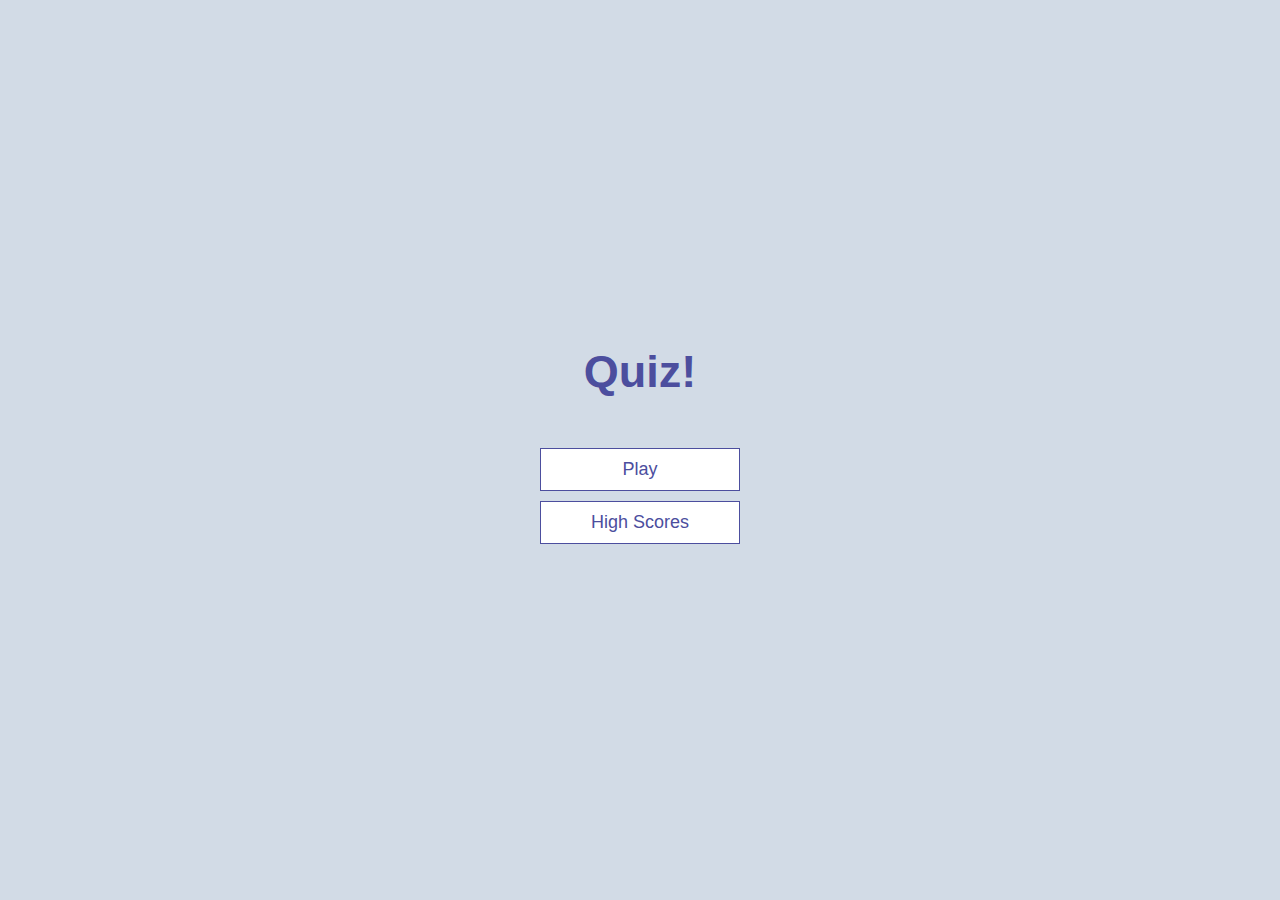
<file: index.html>
<!DOCTYPE html>
<html lang="en">
    <head>
        <meta charset="UTF-8">
        <meta name="viewport" content="width=device-width, initial-scale=1.0">
        <title>Quiz</title>
        <link rel="stylesheet" href="app.css" />
    </head>
    <body>
        <!--flexbox that contains everything-->
        <div class="container">
            <!--flexbox in vertical direction 
        so it's gonna stack things on top of eachother and 
        centering the content-->
            <div id="home" class="flex-center flex-column">
                <h1> Quiz!</h1>
                <!--creating buttons for start and highscore-->
                <a class="btn" href="game.html">Play</a>
                <a class="btn" href="highscores.html">High Scores</a>
            </div>
        </div>
    </body>
</html>
</file>
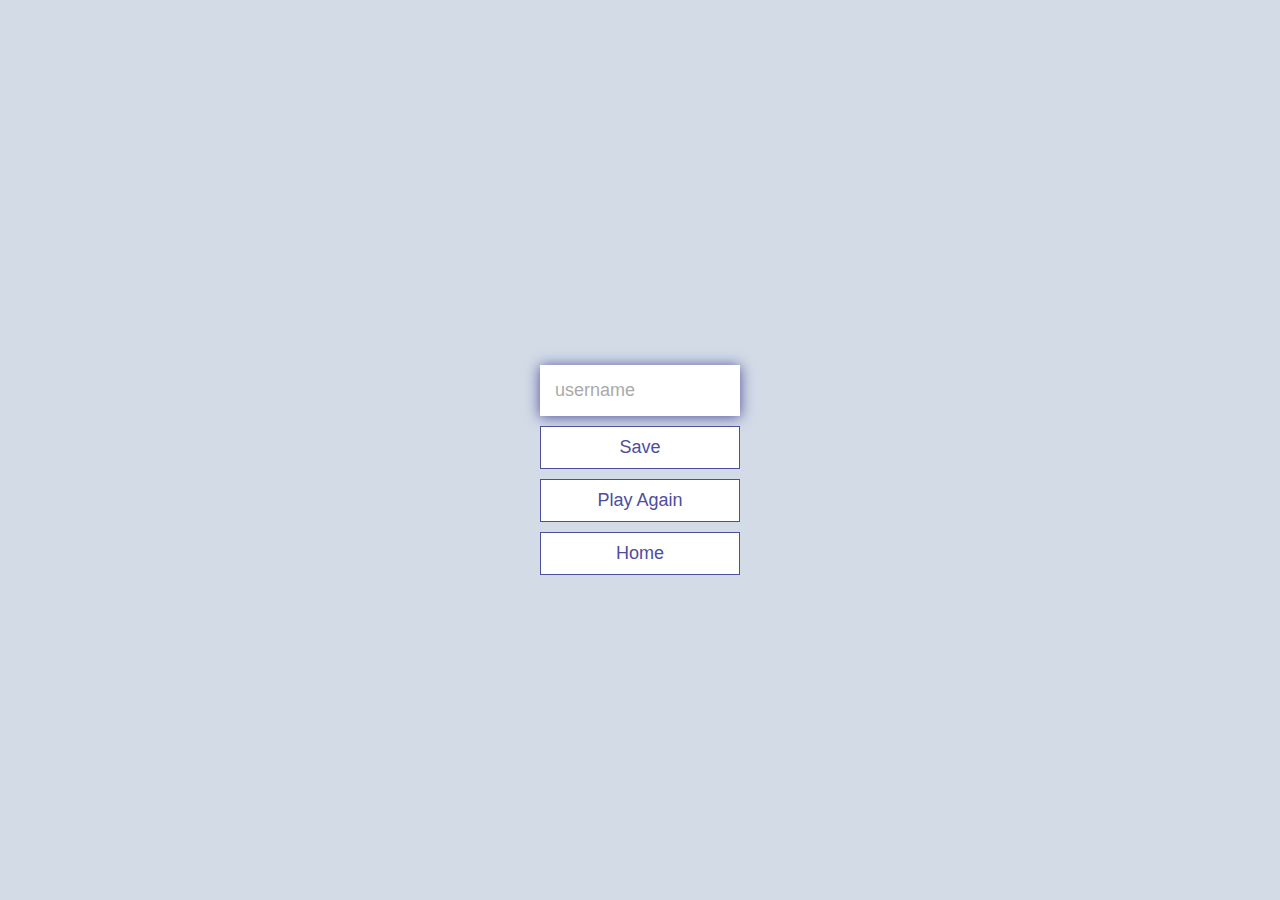
<file: end.html>
<!DOCTYPE html>
<html lang="en">
    <head>
        <meta charset="UTF-8">
        <meta name="viewport" content="width=device-width, initial-scale=1.0">
        <title>Congrats!</title>
        <link rel="stylesheet" href="app.css" /> <!-- link to CSS file -->
    </head>
    <body>
        <div class="container">
            <div id="end" class="flex-center flex-column">
                <h1 id="finalScore">0</h1>
                <form>
                    <input
                        type="text"
                        name="username"
                        id="username"
                        placeholder="username" />
                    <button
                        type="submit"
                        class="btn"
                        id="saveScoreBtn"
                        onclick="saveHighScore(event)"
                        disabled>
                        Save
                    </button>
                </form>
                <a href="game.html" class="btn">Play Again</a>
                <a href="/" class="btn">Home</a>
            </div>
        </div>
        <script src="end.js"></script>
    </body>
</html>
</file>
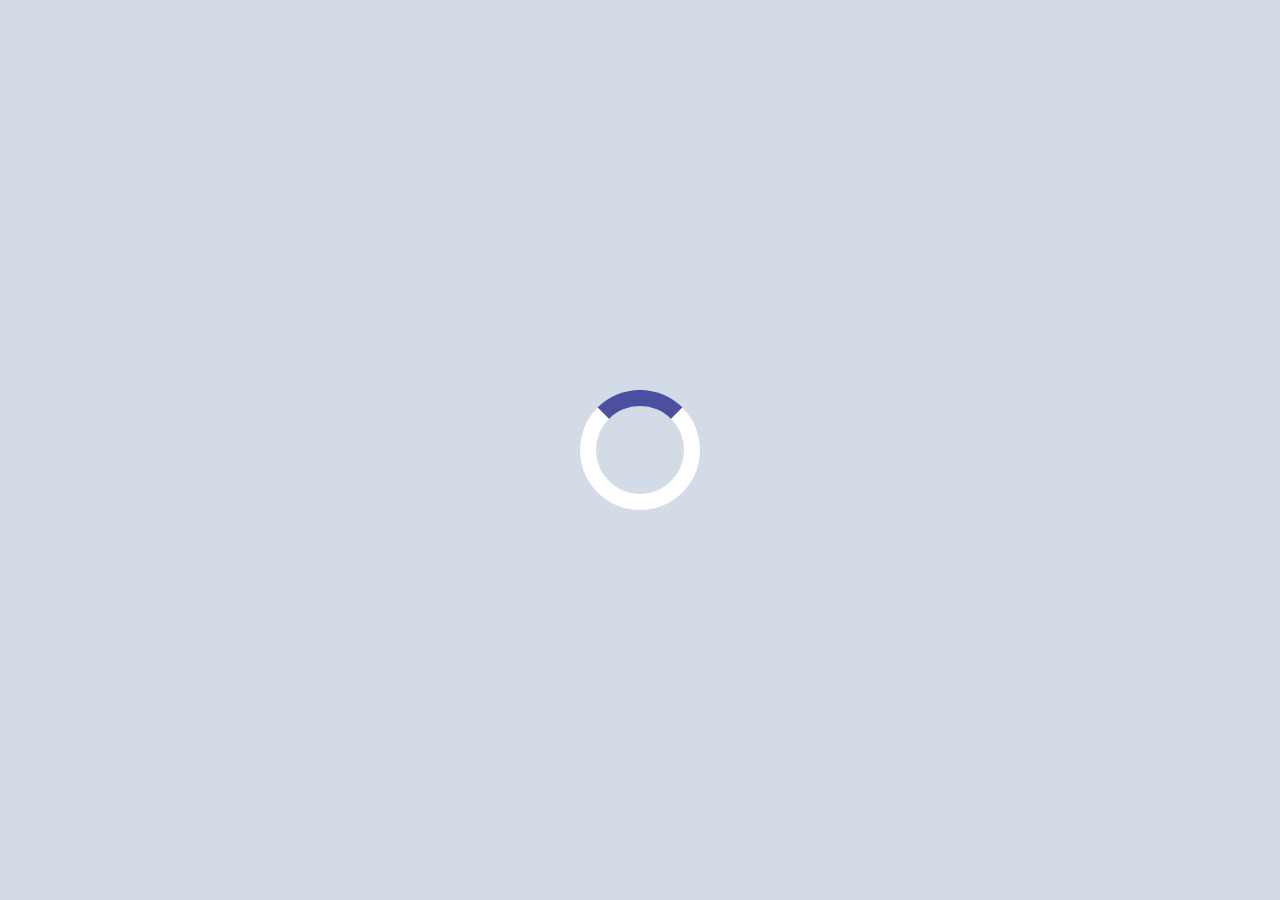
<file: game.html>
<!DOCTYPE html>
<html lang="en">
    <head>
        <meta charset="UTF-8">
        <meta name="viewport" content="width=device-width, initial-scale=1.0">
        <title>Quiz-play</title>
        <link rel="stylesheet" type="text/css" href="app.css">
        <link rel="stylesheet" href="game.css">
    </head>
    <body>
        <div class="container">
          <div id="loader"></div>  
            <div id="game" class="justify-center flex-column hidden">
            <div id="hud">
                <div id="hud-item">
                    <p class="hud-prefix">
                        Question
                    </p>
                      <h1 class="hud-main-text" id="questionCounter">
                      </h1>
                </div>

                <div id="hud-item">
                    <p  class="hud-prefix">
                        Score
                    </p>
                      <h1 class="hud-main-text" id="score">
                        0
                      </h1>
                </div>
            </div>
                <h2 id="question"> </h2>
                <div class="answers">
                    <p class="choice-prefix">A</p>
                    <p class="choice-text" data-number="1"></p>
                </div>
                <div class="answers">
                    <p class="choice-prefix">B</p>
                    <p class="choice-text" data-number="2"></p>
                </div>
                <div class="answers">
                    <p class="choice-prefix">C</p>
                    <p class="choice-text" data-number="3"></p>
                </div>
                <div class="answers">
                    <p class="choice-prefix">D</p>
                    <p class="choice-text" data-number="4"></p>
                </div>
            </div>
        </div>
        <script src="game.js"></script>
    </body>
</html>
</file>
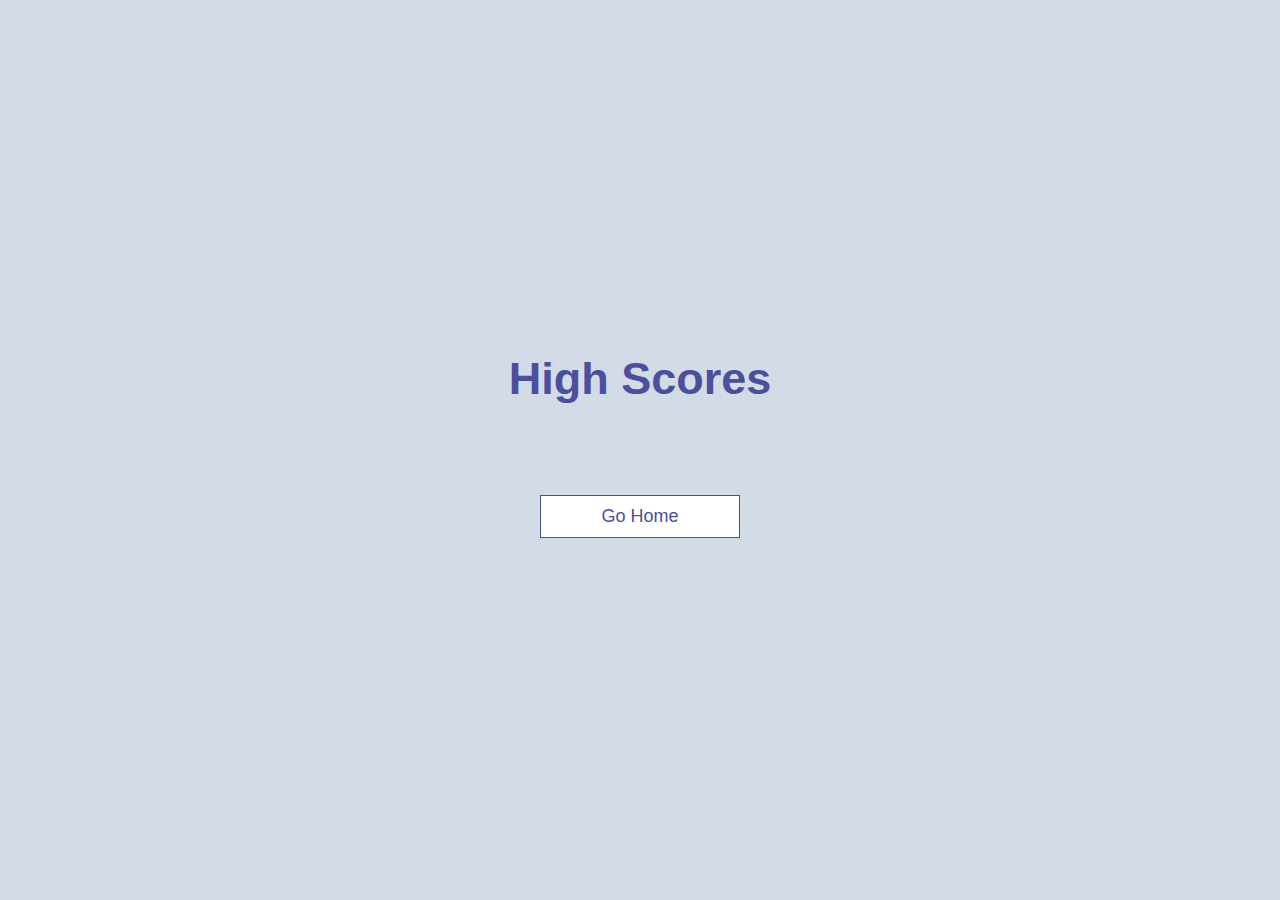
<file: highscores.html>
<!DOCTYPE html>
<html lang="en">
    <head>
        <meta charset="UTF-8">
        <meta name="viewport" content="width=device-width, initial-scale=1.0">
        <title>High Scores</title>
        <link rel="stylesheet" href="app.css">
        <link rel="stylesheet" href="highscores.css">
    </head>
    <body>
        <div class="container">
            <div id="highScores" class="flex-center flex-column">
                <h1 id="finalScore">High Scores</h1>
                <ul id="highScoresList"></ul>
                <a class="btn" href="/">Go Home</a>
            </div>
        </div>
        <script src="highscores.js"></script>
    </body>
</html>
</file>
<file: app.css>
:root {
    background-color: #d2dbe6;
    font-size: 62.5%;
}

*{
    box-sizing: border-box;
    font-family: Arial, Helvetica, sans-serif;
    margin: 0;
    padding: 0;
    color: #333;
}

h1, h2, h3, h4 {
    margin-bottom: 1rem;
}

/********************************
rem=relative to font size of root
4.5rem=45px
********************************/
h1 {
    font-size: 4.5rem; 
    color: rgb(76, 78, 158);
    margin-bottom: 5rem;
}

h1 > span {
    font-size: 2.4rem;
    font-weight: 500;
}

h2 {
    font-size: 4.2rem;
    color: rgb(35, 37, 72);
    margin-bottom: 4rem;
    font-weight: 700;
}

h3 {
    font-size: 2.8rem;
    color: rgb(35, 37, 72);
    font-weight: 500;
}

/*Utilties*/
.container {
    width: 100vw; /*taking up 100% of the page width*/
    height: 100vh; /*taking up 100% of the page height*/
    display: flex; /*Turns container into flex box container */
    justify-content: center; /*Centers things horizontlly*/
    align-items: center; /*Centers things vertically*/
    max-width: 80rem; /*Tking up to 80% of the pge*/
    margin: 0 auto; /*making sure it leaves even space on both sides*/
    padding: 2rem;
}

container > * { /*Making a child*/
    width: 100%;
 }

 .flex-column {
    display: flex;
    flex-direction: column; /*Default flex box is horizontal--->so making it vertical */
 
 }

 .flex-center{
    justify-content: center;
    align-items: center;
 }

 .justify-center {
    justify-content: center;
 }

 .text-center{
    text-align: center;
 }

 .hidden{
    display: none; /*Hiding the element if i need to*/
 }

 /*BUTTONS*/

 .btn{
    font-size: 1.8rem;
    color: rgb(76, 78, 158);
    background-color: white;
    padding: 1rem 0;
    width: 20rem;
    text-align: center;
    border: 0.1rem solid rgb(76, 78, 158);
    margin-bottom: 1rem;
    text-decoration: none ;
    transition: all 0.7s ease;
 }

 .btn:hover{
    background-color: rgb(76, 78, 158);
    color: white;
     cursor: pointer;
      box-shadow: 0 0.4rem 1.5rem rgba(76, 78, 158, 0.5);
      transform: scale(0.95);
    }

 .btn[disabled]:hover{
    cursor: not-allowed;
    box-shadow: none;
    transform: none;
 }

 /*FORMS*/

form {
    width: 100%;
    display: flex;
    flex-direction: column;
    align-items: center;
}

input{
    margin-bottom: 1rem;
    width: 20rem;
    font-size: 1.8rem;
    padding: 1.5rem;
    border: none;
    box-shadow: 0 0.1rem 1.3rem 0  rgb(76, 78, 158);
}
input::placeholder{
    color: #aaa;
}
</file>
<file: game.css>
.answers {
    display: flex;
    margin-bottom: 0.5rem;
    width: 100%;
    font-size: 1.8rem;
    border: 0.1rem solid rgb(76, 78, 158);;
    background-color: white;
    
}

.answers:hover {
     cursor: pointer;
      box-shadow: 0 0.4rem 1.5rem rgba(76, 78, 158, 0.5);
      transform: translateY(0.2rem) translateX(0.2rem);
      transition: all 0.3s ease;
}


.choice-prefix{
    padding: 1.5rem 2.5rem ;
    background-color:rgb(76, 78, 158);
    color: white;
}

.choice-text{
    padding: 1.5rem;
    width: 100%;
}

.choice-text:empty {
    display: none;
}

.answers:empty{
    display: none;
    border: none;
    background-color: transparent;
   
}

.correct{
    background-color: rgb(75, 216, 75);
    color: white;
}

.incorrect{
    background-color: rgb(206, 63, 63);
    color: white;
}

/*HUD*/

#hud{
    display: flex;
    justify-content: space-between;
}

.hud-prefix{
    text-align: center;
    font-size: 2rem; /*20px*/
}

.hud-main-text{
    text-align: center;
}


/*LOADER*/
#loader {
    border: 1.6rem solid white;
    border-radius: 50%;
    width: 12rem;
    height: 12rem;
    border-top: 1.6rem solid rgb(76, 78, 158);
animation: spin 2s linear infinite;
}

@keyframes spin{
    0% { 
        transform: rotate(0deg); 
    }
    100% { 
        transform: rotate(360deg); 
    }
}
</file>
<file: highscores.css>
#highScoresList {
    list-style: none;
    padding-left: 0;
    margin-bottom: 4rem;
}

.high-score{
    font-size: 2.8rem;
    margin-bottom: 0.5rem;
}

.high-score:hover{
    transform: scale(1.025);
}
</file>
